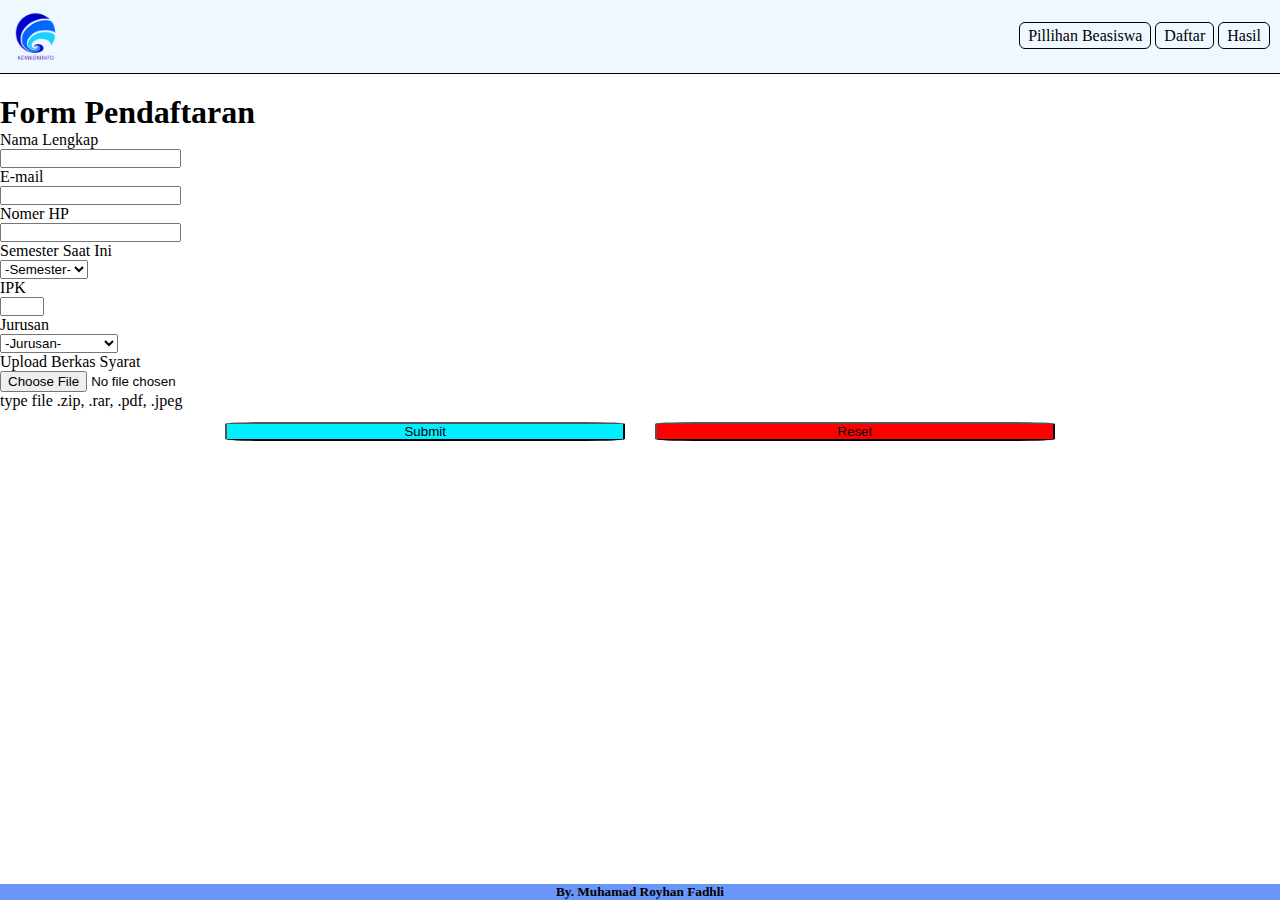
<file: index.html>
<!DOCTYPE html>
<html lang="en">
<head>
     <meta charset="UTF-8">
     <meta http-equiv="X-UA-Compatible" content="IE=edge">
     <meta name="viewport" content="width=device-width, initial-scale=1.0">
     <title>BEASISWA</title>
     <link href="https://cdn.jsdelivr.net/npm/bootstrap@5.3.1/dist/css/bootstrap.min.css" rel="stylesheet" integrity="sha384-4bw+/aepP/YC94hEpVNVgiZdgIC5+VKNBQNGCHeKRQN+PtmoHDEXuppvnDJzQIu9" crossorigin="anonymous">
     <script src="https://cdn.jsdelivr.net/npm/bootstrap@5.3.1/dist/js/bootstrap.bundle.min.js" integrity="sha384-HwwvtgBNo3bZJJLYd8oVXjrBZt8cqVSpeBNS5n7C8IVInixGAoxmnlMuBnhbgrkm" crossorigin="anonymous"></script>
     <link rel="stylesheet" href="./css/style.css">
</head>
<body>
     <!-- header / navbar -->
     <header class="header">
          <nav class="navbar">
               <img src="./assets/foto/logo.png"
               class="logo">
               <div>
                    <a href="./beasiswa.html" class="menu">Pillihan Beasiswa</a>
                    <a href="#" class="menu">Daftar</a>
                    <a href="result.html" class="menu">Hasil</a>
               </div>    
          </nav>
     </header>
     
     <!--Content -->
     <body onload='document.form1.text1.focus()'>
          <main>
               <div class="container">
                    <h1>Form Pendaftaran</h1>
                         <form name="form1">
                              <div class="row mb-3">
                                   <label class="col-md-3 col-lg-2 col-form-label" for="name">Nama Lengkap</label>
                                   <div class="col-md-8 col-lg-10">
                                     <input class="form-control" type="text" name="name" id="name" required>
                                   </div>
                              </div>
     
                              <div class="row mb-3">
                                   <label class="col-md-3 col-lg-2 col-form-label" for="email">E-mail</label>
                                   <div class="col-md-8 col-lg-10">
                                     <input class="form-control" type="email" name="email" id="email" required onchange="ValidateEmail(document.form1.email)">
                                   </div>
                              </div>
                              <div class="row mb-3">
                                   <label class="col-md-3 col-lg-2 col-form-label" for="hp">Nomer HP</label>
                                   <div class="col-md-8 col-lg-10">
                                     <input class="form-control" type="number" name="hp" id="hp" required>
                                   </div>
                              </div>
                              <div class="row mb-3">
                                   <label class="col-md-3 col-lg-2 col-form-label" for="semester" >Semester Saat Ini</label>
                                   <div class="col-md-1 col-lg-3">
                                     <select class="form-select" aria-label="Default select example" name="semester" id="semester" required>
                                       <option value="">-Semester-</option>
                                       <option value="satu 1">-1-</option>
                                       <option value="dua 2">-2-</option>
                                       <option value="tiga 3">-3-</option>
                                       <option value="empat 4">-4-</option>
                                       <option value="lima 5">-5-</option>
                                       <option value="enam 6">-6-</option>
                                       <option value="tujuh 7">-7-</option>
                                       <option value="delapan 8">-8-</option>
                                     </select>
                                   </div>
                              </div>
     
                              <div class="row mb-3">
                                   <label class="col-md-3 col-lg-2 col-form-label" for="ipk">IPK</label>
                                   <div class="col-md-2 col-lg-3">
                                     <input class="form-control" type="number" name="ipk" id="ipk" min="1" max="4" required onchange="validateIpk()">
                                   </div>
                              </div>
     
                              <div class="row mb-3">
                                <label class="col-md-3 col-lg-2 col-form-label" for="jurusan">Jurusan</label>
                                <div class="col-md-1 col-lg-10">
                                  <select class="form-select" aria-label="Default select example" name="jurusan" id="jurusan" required >
                                    <option value="">-Jurusan-</option>
                                    <option value="akademik">-Akademik-</option>
                                    <option value="non-akademik">-Non Akademik-</option>
                                  </select>
                                </div>
                              </div>
     
                              <div class="row mb-3">
                                   <label class="col-md-3 col-lg-2 col-form-label" for="berkas">Upload Berkas Syarat</label>
                                   <div class="col-md-2 col-lg-10">
                                     <input class="form-control" type="file" name="berkas" id="berkas" required onchange="fileValidation()">
                                     <p class="bread-crumb-item">type file .zip, .rar, .pdf, .jpeg</p>
                                   </div>
                              </div>
                              
                              <div class="button">
                                   <input type="button" style="background-color: rgb(0, 238, 255);" value="Submit" class="submit" onclick="submitForm()">
                              
                                   <input type="submit" style="background-color: rgb(255, 0, 0);" value="Reset" class="submit" onclick="reset()">
                              </div>
                              
                         </form> 
               </div>
               
          </main>
     
     </body>
     <!-- footer -->
     <footer>
          <div class="footer">
               <h5> By. Muhamad Royhan Fadhli</h5>
          </div>
     </footer>
     <script>
          // let ipk0 = document.getElementById("ipk").value;
          
          function submitForm(){
          const name     = document.getElementById("name").value;
          const email    = document.getElementById("email").value;
          const hp       = document.getElementById("hp").value;
          const semester = document.getElementById("semester").value;
          const ipk      = document.getElementById("ipk").value;
          const jurusan  = document.getElementById("jurusan").value;
          const berkas   = document.getElementById("berkas").value;

          // Simpan data di sessionStorage
          sessionStorage.setItem("name", name);
          sessionStorage.setItem("email", email);
          sessionStorage.setItem("hp", hp);
          sessionStorage.setItem("semester", semester);
          sessionStorage.setItem("ipk", ipk);
          sessionStorage.setItem("jurusan", jurusan);
          sessionStorage.setItem("berkas", berkas);
     
          window.location.href = "result.html";
          }

          function validateIpk() {
          let x = document.forms["form1"]["ipk"].value;
          let v = Number(x);
          if (v < 3) {
               document.getElementById('jurusan').disabled = true;
               alert("IPK Anda Tidak memenuhi syarat");
               return false;
          }else{
  	          alert("Silahkan Lanjutkan penginputan data anda");
                 document.form1.jurusan.focus();
          }
          }
          


          //function resert
          function reset(){
               const name     = document.querySelector('#name');
               const email    = document.querySelector('#email');
               const hp       = document.querySelector('#hp');
               const semester = document.querySelector('#semester');
               const ipk      = document.querySelector('#ipk');
               const jurusan  = document.querySelector('#jurusan');
               const berkas   = document.querySelector('#berkas');
               name.value = null;
               email.value = null;
               hp.value = null;
               semester.value = null;
               ipk.value = null;
               jurusan.value = null;
               berkas.value = null;

               window.location.href = "index.html";
          }


          //validasi email
          function ValidateEmail() {
	     var rs = document.forms["form1"]["email"].value;
	     var atps=rs.indexOf("@");
	     var dots=rs.lastIndexOf(".");
	     if (atps<1 || dots<atps+2 || dots+2>=rs.length) {
		     alert("Alamat email tidak valid.");
		return false;
	     } else {
		     alert("Alamat email valid.");
               document.form1.hp.focus();
	     }
          }

          //validasi file
          function fileValidation() {
            var fileInput =
                document.getElementById('berkas');
             
            var filePath = fileInput.value;
         
            // Allowing file type
            var allowedExtensions =/(\.zip|\.rar|\.jpg|\.pdf)$/i;
             
            if (!allowedExtensions.exec(filePath)) {
                alert('tipe file tidak di terima');
                fileInput.value = '';
                return false;
            }
        }
     </script>
</body>
</html>

<!-- //falidasi ipk
// function ipkVal(){
//      let ipk1 = ipk0;
//      let nm = parseInt(ipk1);
//      if (nm <= 3){
//      document.getElementById('jurusan').disabled = true;
//      alert('IPK anda tidak mencukupi');
// }else{
//      alert('silahkan lanjutkan registrasi')
// }
// };

// //validasi email
// function ValidateEmail(inputText){
// var mailformat = /^w+([.-]?w+)*@w+([.-]?w+)*(.w{2,3})+$/;
// if(inputText.value.match(mailformat)){
// // function ValidateEmail(email){
// // if(email.indexOf("@")!=-1 && email.indexOf(".")!=-1){
//      alert("email anda benar");    //The pop up alert for a valid email address
//      document.form1.hp.focus();
//      return true;
// }else{
//      alert("Masukan Email Dengan Benar");    //The pop up alert for an invalid email address
//      document.form1.email.focus();
//      return false;
// }
// } -->
</file>
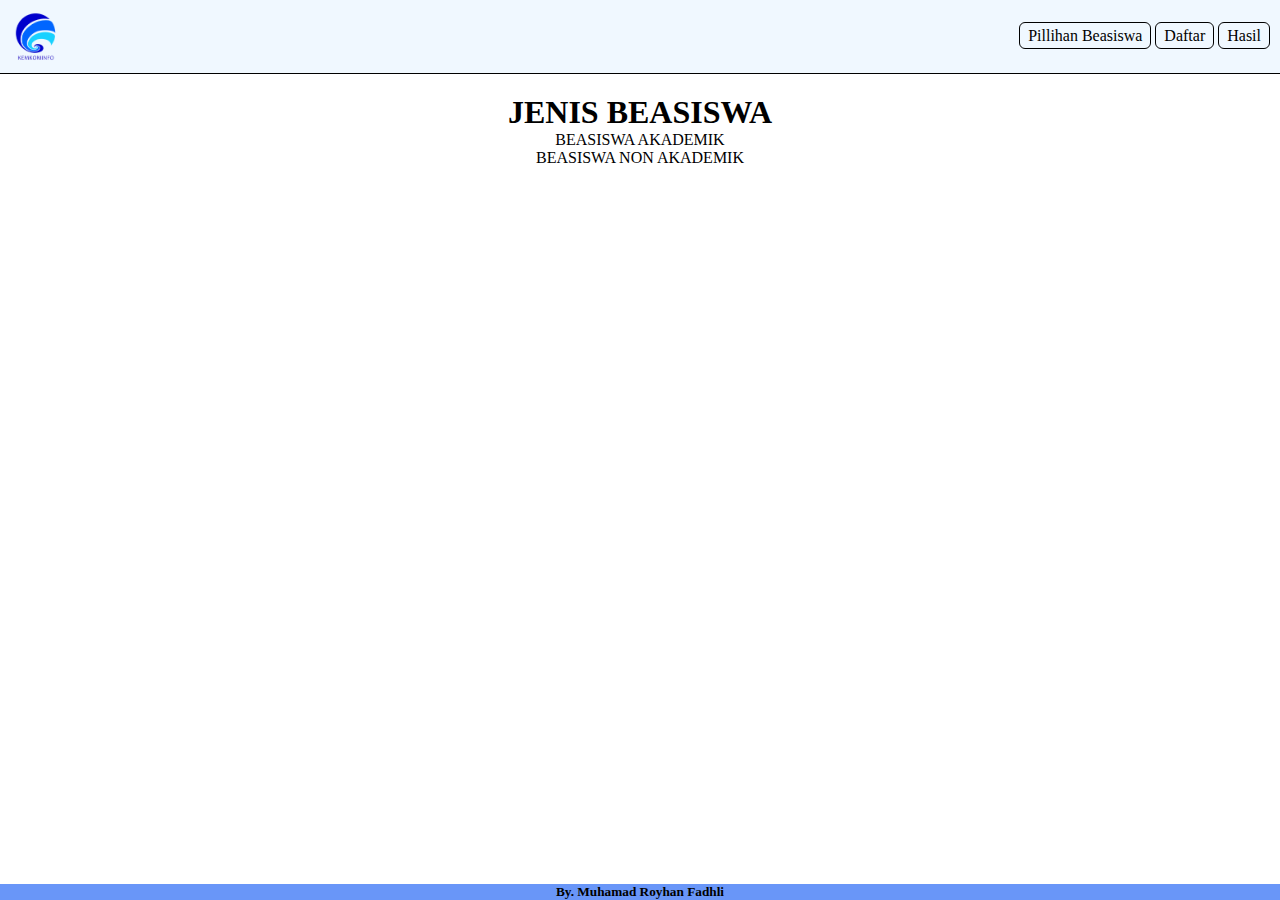
<file: beasiswa.html>
<!DOCTYPE html>
<html lang="en">
<head>
     <meta charset="UTF-8">
     <meta http-equiv="X-UA-Compatible" content="IE=edge">
     <meta name="viewport" content="width=device-width, initial-scale=1.0">
     <title>BEASISWA</title>
     <link href="https://cdn.jsdelivr.net/npm/bootstrap@5.3.1/dist/css/bootstrap.min.css" rel="stylesheet" integrity="sha384-4bw+/aepP/YC94hEpVNVgiZdgIC5+VKNBQNGCHeKRQN+PtmoHDEXuppvnDJzQIu9" crossorigin="anonymous">
     <script src="https://cdn.jsdelivr.net/npm/bootstrap@5.3.1/dist/js/bootstrap.bundle.min.js" integrity="sha384-HwwvtgBNo3bZJJLYd8oVXjrBZt8cqVSpeBNS5n7C8IVInixGAoxmnlMuBnhbgrkm" crossorigin="anonymous"></script>
     <link rel="stylesheet" href="./css/style.css">
</head>
<body>
     <!-- header / navbar -->
     <header class="header">
        <nav class="navbar">
             <img src="./assets/foto/logo.png"
             class="logo">
             <div>
                  <a href="./beasiswa.html" class="menu">Pillihan Beasiswa</a>
                  <a href="./index.html" class="menu">Daftar</a>
                  <a href="result.html" class="menu">Hasil</a>
             </div>    
        </nav>
   </header>
   
   <!--Content -->
    <main>
        <div class="container px-4">
            <div class="row gx-5" style="text-align: center;">
                <h1>JENIS BEASISWA</h1>
              <div class="col">
               <div class="p-3 border bg-light" >BEASISWA AKADEMIK</div>
              </div>
              <div class="col">
                <div class="p-3 border bg-light">BEASISWA NON AKADEMIK</div>
              </div>
            </div>
          </div>
    </main>
     <!-- footer -->
     <footer>
        <div class="footer">
             <h5> By. Muhamad Royhan Fadhli</h5>
        </div>
   </footer>
</body>
</html>
</file>
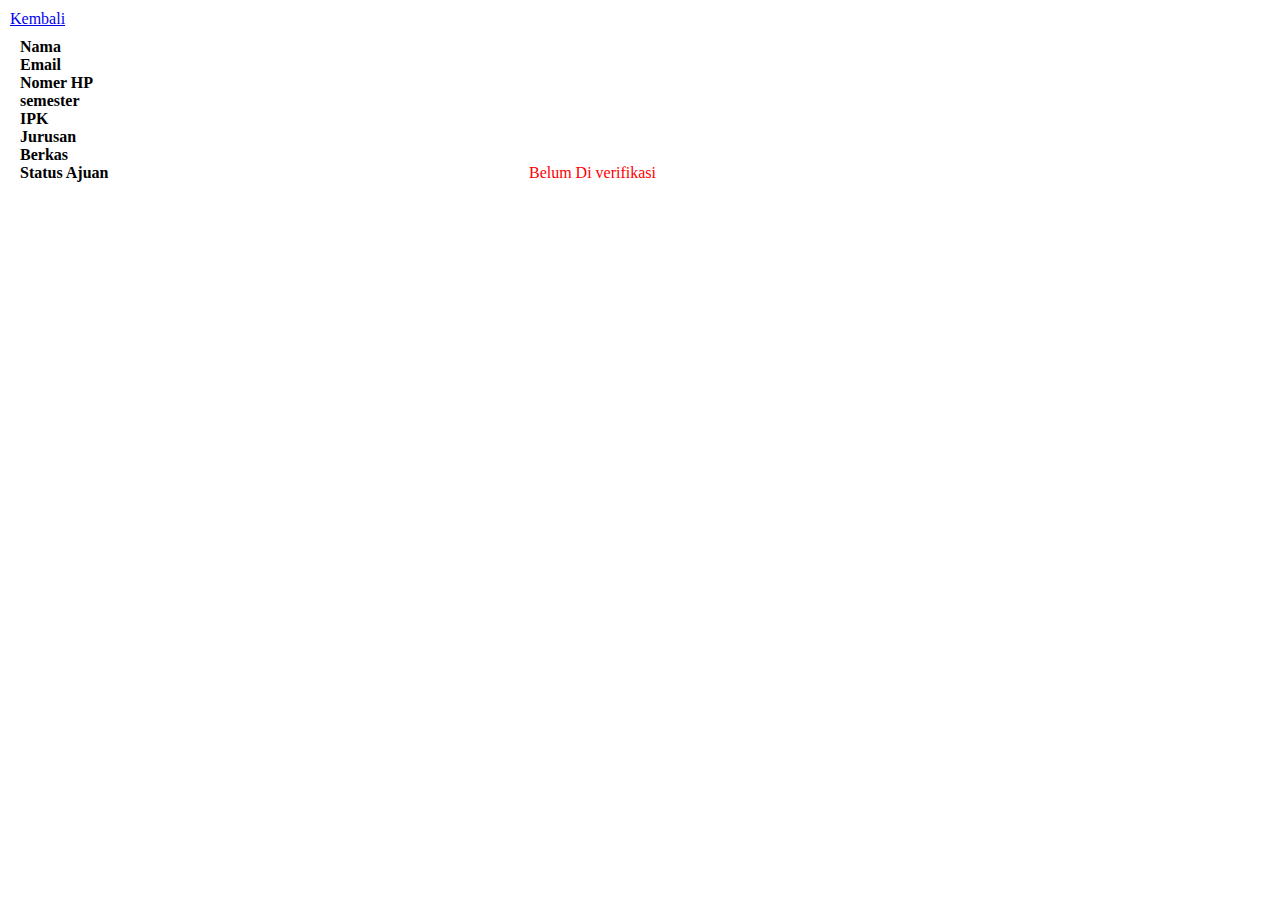
<file: result.html>
<!DOCTYPE html>
<html lang="en">
<head>
     <meta charset="UTF-8">
     <meta http-equiv="X-UA-Compatible" content="IE=edge">
     <meta name="viewport" content="width=device-width, initial-scale=1.0">
     <title>PENDAFTARAN BEASISWA</title>
     <link href="https://cdn.jsdelivr.net/npm/bootstrap@5.3.1/dist/css/bootstrap.min.css" rel="stylesheet" integrity="sha384-4bw+/aepP/YC94hEpVNVgiZdgIC5+VKNBQNGCHeKRQN+PtmoHDEXuppvnDJzQIu9" crossorigin="anonymous">
     <script src="https://cdn.jsdelivr.net/npm/bootstrap@5.3.1/dist/js/bootstrap.bundle.min.js" integrity="sha384-HwwvtgBNo3bZJJLYd8oVXjrBZt8cqVSpeBNS5n7C8IVInixGAoxmnlMuBnhbgrkm" crossorigin="anonymous"></script>
     <link rel="stylesheet" href="./css/style.css">
</head>
<body>
<section class="section dashboard">
    <div class="row">
  
      <!-- Left side columns -->
      <div class="col-lg-12">
        <div class="row">
          <div class="card shadow mb-4">
            <div class="card-header py-3">
              <a href="index.html" class="m-0 font-weight-bold float-right btn btn-primary">Kembali</a>
            </div>
          <section id="message">
               <form action="" method="POST">
                    <div class="form-output">
                         <div class="card-body pb-5">
                             <table class="table datatable" width="100%" cellspacing="0">
                     <tr>
                         <th>Nama</th>
                         <td><span id="sender-full-name" ></span></td>
                     </tr>
                     <tr>
                         <th>Email</th>
                         <td><span id="sender-email"></span></td>
                     </tr>
                     <tr>
                         <th>Nomer HP</th>
                         <td><span id="sender-hp"></span></td>
                     </tr>
                     <tr>
                        <th>semester</th>
                        <td><span id="sender-semester"></span></td>
                    </tr>
                    <tr>
                         <th>IPK</th>
                         <td><span id="sender-ipk"></span></td>
                    </tr>
                    <tr>
                         <th>Jurusan</th>
                         <td><span id="sender-jurusan"></span></td>
                    </tr>
                    <tr>
                         <th>Berkas</th>
                         <td><span id="sender-berkas"></span></td>
                    </tr>
                    <tr>
                         <th>Status Ajuan</th>
                         <td><span id="" style="color: red;">Belum Di verifikasi</span></td>
                    </tr>
                         </table>
                    </div>
                     </div>
                 </form>
          </section>
            
          </div>
        </div>
        <!-- /.container-fluid -->
  
      </div>
    </div>
  
  </section>
</body>
<script>
              // Ambil data dari sessionStorage dan tampilkan
    const name = sessionStorage.getItem("name");
    const email = sessionStorage.getItem("email");
    const hp = sessionStorage.getItem("hp");
    const semester = sessionStorage.getItem("semester");
    const ipk = sessionStorage.getItem("ipk");
    const jurusan = sessionStorage.getItem("jurusan");
    const berkas = sessionStorage.getItem("berkas");

    document.getElementById("sender-full-name").textContent = name;
    document.getElementById("sender-email").textContent = email;
    document.getElementById("sender-hp").textContent = hp;
    document.getElementById("sender-semester").textContent = semester;
    document.getElementById("sender-ipk").textContent = ipk;
    document.getElementById("sender-jurusan").textContent = jurusan;
    document.getElementById("sender-berkas").textContent = berkas;

</script>
</html>
</file>
<file: css/style.css>
* {
     margin: 0;
     padding: 0;
     box-sizing: border-box;
}

/*  style navbar */
.header{
     width: 100%;
     border-bottom: 1px solid black;
     padding: 10px;
     background: aliceblue;
     margin-bottom: 20px;
}

.logo{
     width: 50px;
}

.navbar{
     display: flex;
     justify-content: space-between;
     align-items: center;
     max-width: 1280px;
     width: 100%;
     margin: 0 auto;
}

.navbar a:hover{
     background-color: #75c5fa;
}

.menu{
     border: 1px solid black;
     padding: 4px 8px;
     border-radius: 6px;
     color: black;
     text-decoration: none;
}

/* style main */
.container{
     max-width: 1280px;
     width: 100%;
     margin: 0 auto;
}

section{
     padding: 10px;
}

#hero{
     display: flex;
     flex-direction: column;
}
#hero > h1{
     font-size: 42px;
     font-weight: 800;
     margin-bottom: 20px;
}

/* style facil */
.facil-img{
     width: 100px;
     border-radius: 999px;
}

.facil-paragraf{
     text-align: center;
}

.facil-list{
     display: flex;
     gap: 30px;
     align-items: center;
     justify-content: center;
}

th {
     text-align: left;
}
.submit{
     width: 400px;
}

/* footer style */
.footer{
     position: fixed;
     left: 0;
     bottom: 0;
     width: 100%;
     background-color: rgb(105, 150, 248);
     color: rgb(0, 0, 0);
     text-align: center;
     margin-top: 20px;
     
}
.button {
     text-align: center;
     border-radius: 10%;
     margin-bottom: 10%;
}

input.submit {
     margin: 1%;
     border-radius: 10%;
 }
</file>
